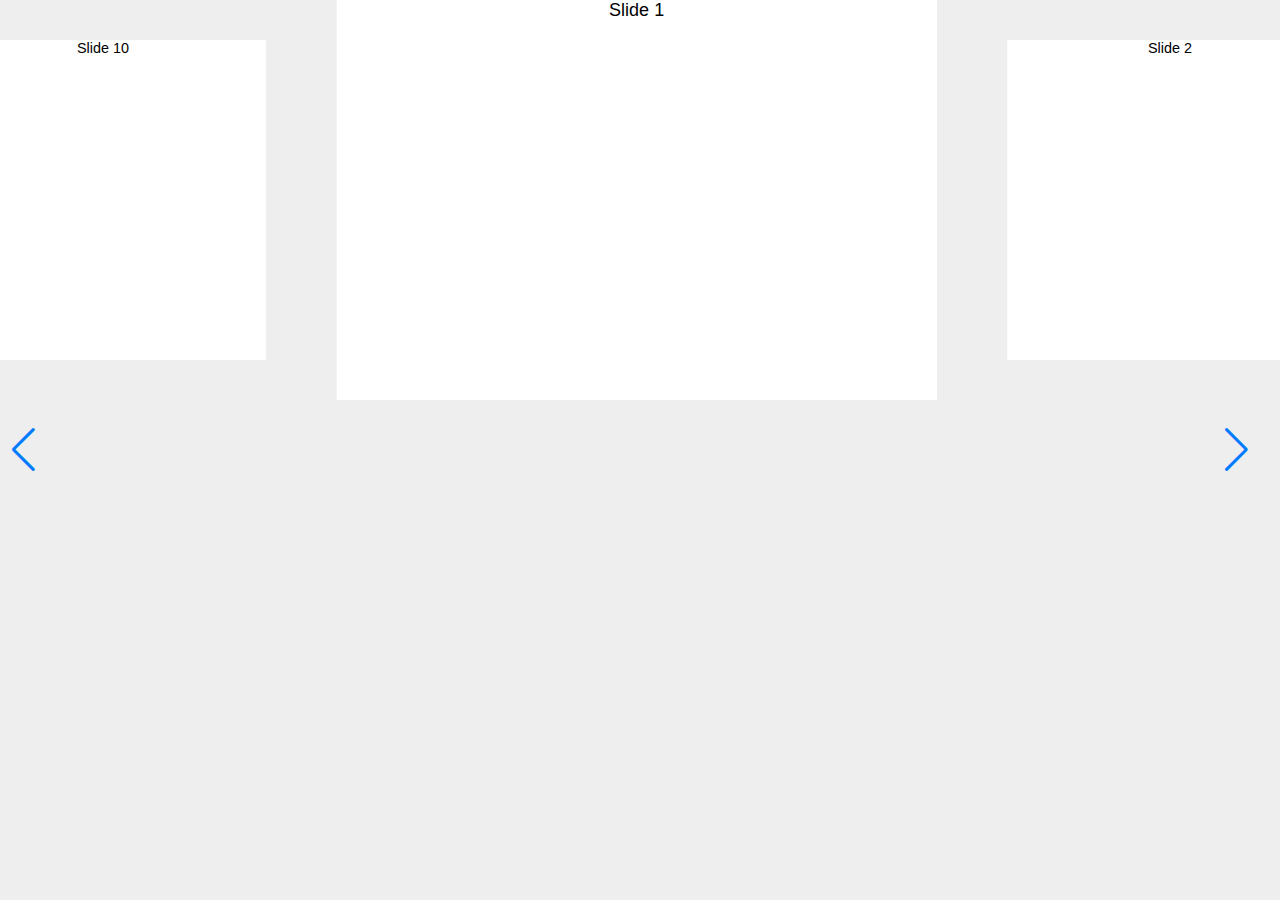
<file: code/index.html>
<!DOCTYPE html>
<html lang="en">
<head>
    <meta charset="UTF-8">
    <meta http-equiv="X-UA-Compatible" content="IE=edge">
    <meta name="viewport" content="width=device-width, initial-scale=1.0">
    <title>Document</title>
    <!-- swiper CSS文件 -->
    <link rel="stylesheet" href="./swiper/swiper-bundle.min.css">
    <style>
        html,
        body {
            position: relative;
            height: 100%;
        }
    
        body {
            background: #eee;
            font-family: Helvetica Neue, Helvetica, Arial, sans-serif;
            font-size: 14px;
            color: #000;
            margin: 0;
            padding: 0;
        }
    
        .swiper-container {
            width: 100%;
            height: 100%;
        }
    
        .swiper-slide {
            text-align: center;
            font-size: 18px;
            background: #fff;
            transition: 300ms;
            transform: scale(0.8);

        }
    
        .swiper-slide-active,
        .swiper-slide-duplicate-active {
            transform: scale(1);
        }
        .swiper-slide-prev{
            margin-left: -100px !important;
        }
        .swiper-slide-active {
            width: 600px !important; 
        }
        .swiper{
            width: 100%;
            height: 100vh;
        }
        .swiper-container{
            width: 100%;
            height: 400px;
        }
        .swiper-pagination{
            position: absolute;
            margin-top: -40px;
        }
        .swiper-button-next{
            /* width: 571px !important; */
                margin-right: 20px;
        }
    </style>
</head>
<body>
    <div class="swiper">
    <div class="swiper-container">
        <div class="swiper-wrapper">
            <div class="swiper-slide">Slide 1</div>
            <div class="swiper-slide">Slide 2</div>
            <div class="swiper-slide">Slide 3</div>
            <div class="swiper-slide">Slide 4</div>
            <div class="swiper-slide">Slide 5</div>
            <div class="swiper-slide">Slide 6</div>
            <div class="swiper-slide">Slide 7</div>
            <div class="swiper-slide">Slide 8</div>
            <div class="swiper-slide">Slide 9</div>
            <div class="swiper-slide">Slide 10</div>
        </div>
        <!-- Add Pagination -->
        <div class="swiper-button-next"></div>
        <div class="swiper-button-prev"></div>
        <div class="swiper-pagination"></div>
    </div>
</div>
</body>
</html>
<script src="./swiper/swiper-bundle.min.js"></script>
<script>
    var swiper = new Swiper('.swiper-container', {
        slidesPerView: 3,
        spaceBetween: 30,
        centeredSlides: true,
        loop: true,
         navigation: {
            nextEl: ".swiper-button-next",
            prevEl: ".swiper-button-prev",
        },
    });
</script>
</file>
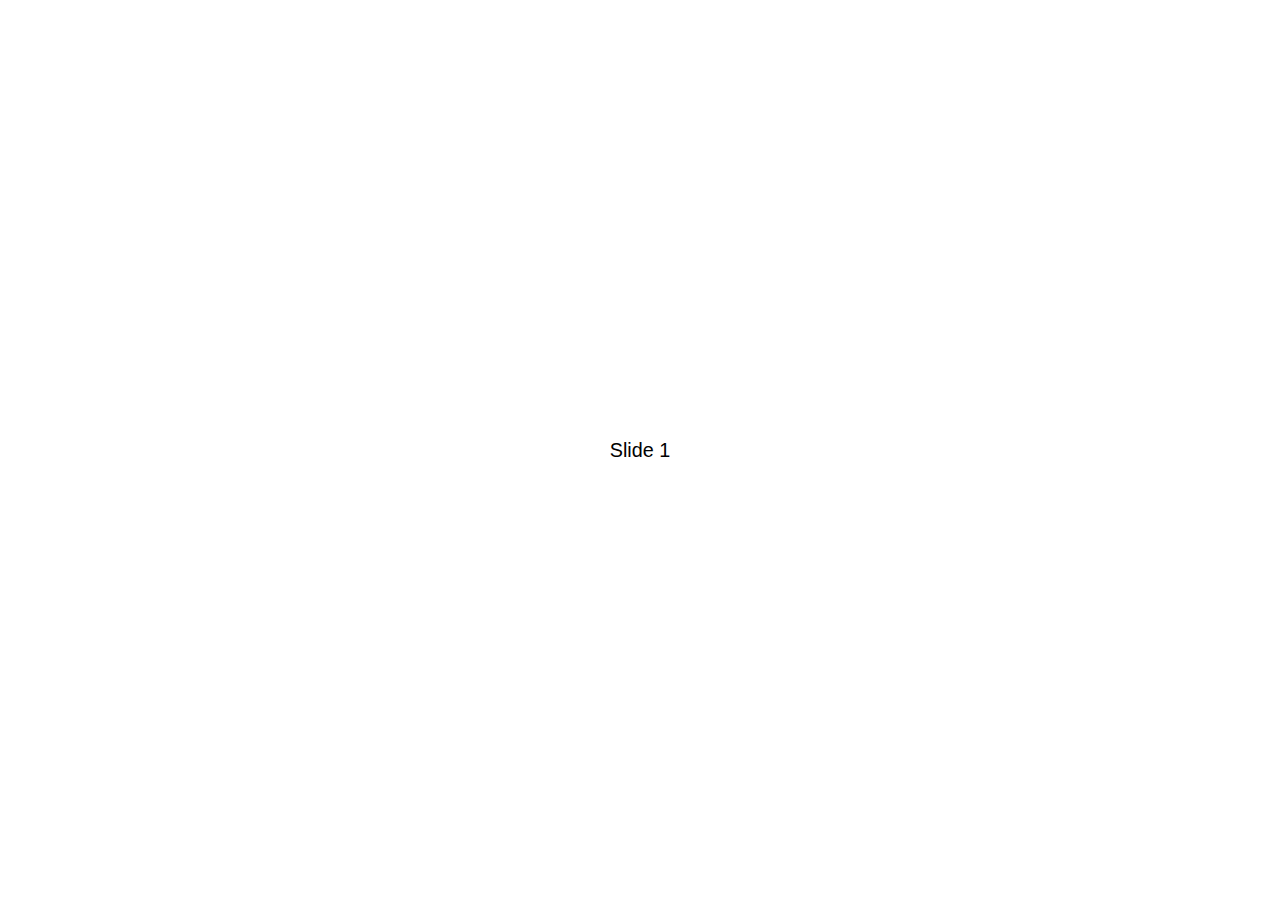
<file: swiper/demo/010-default.html>
<!DOCTYPE html>
<html lang="en">

<head>
  <meta charset="utf-8" />
  <title>Swiper demo</title>
  <meta name="viewport" content="width=device-width, initial-scale=1, minimum-scale=1, maximum-scale=1" />
  <!-- Link Swiper's CSS -->
  <link rel="stylesheet" href="../swiper-bundle.min.css" />

  <!-- Demo styles -->
  <style>
    html,
    body {
      position: relative;
      height: 100%;
    }

    body {
      background: #eee;
      font-family: Helvetica Neue, Helvetica, Arial, sans-serif;
      font-size: 14px;
      color: #000;
      margin: 0;
      padding: 0;
    }

    .swiper {
      width: 100%;
      height: 100%;
    }

    .swiper-slide {
      text-align: center;
      font-size: 18px;
      background: #fff;
      display: flex;
      justify-content: center;
      align-items: center;
    }

    .swiper-slide img {
      display: block;
      width: 100%;
      height: 100%;
      object-fit: cover;
    }
  </style>
</head>

<body>
  <!-- Swiper -->
  <div class="swiper mySwiper">
    <div class="swiper-wrapper">
      <div class="swiper-slide">Slide 1</div>
      <div class="swiper-slide">Slide 2</div>
      <div class="swiper-slide">Slide 3</div>
      <div class="swiper-slide">Slide 4</div>
      <div class="swiper-slide">Slide 5</div>
      <div class="swiper-slide">Slide 6</div>
      <div class="swiper-slide">Slide 7</div>
      <div class="swiper-slide">Slide 8</div>
      <div class="swiper-slide">Slide 9</div>
    </div>
  </div>

  <!-- Swiper JS -->
  <script src="../swiper-bundle.min.js"></script>

  <!-- Initialize Swiper -->
  <script>
    var swiper = new Swiper(".mySwiper", {});
  </script>
</body>

</html>
</file>
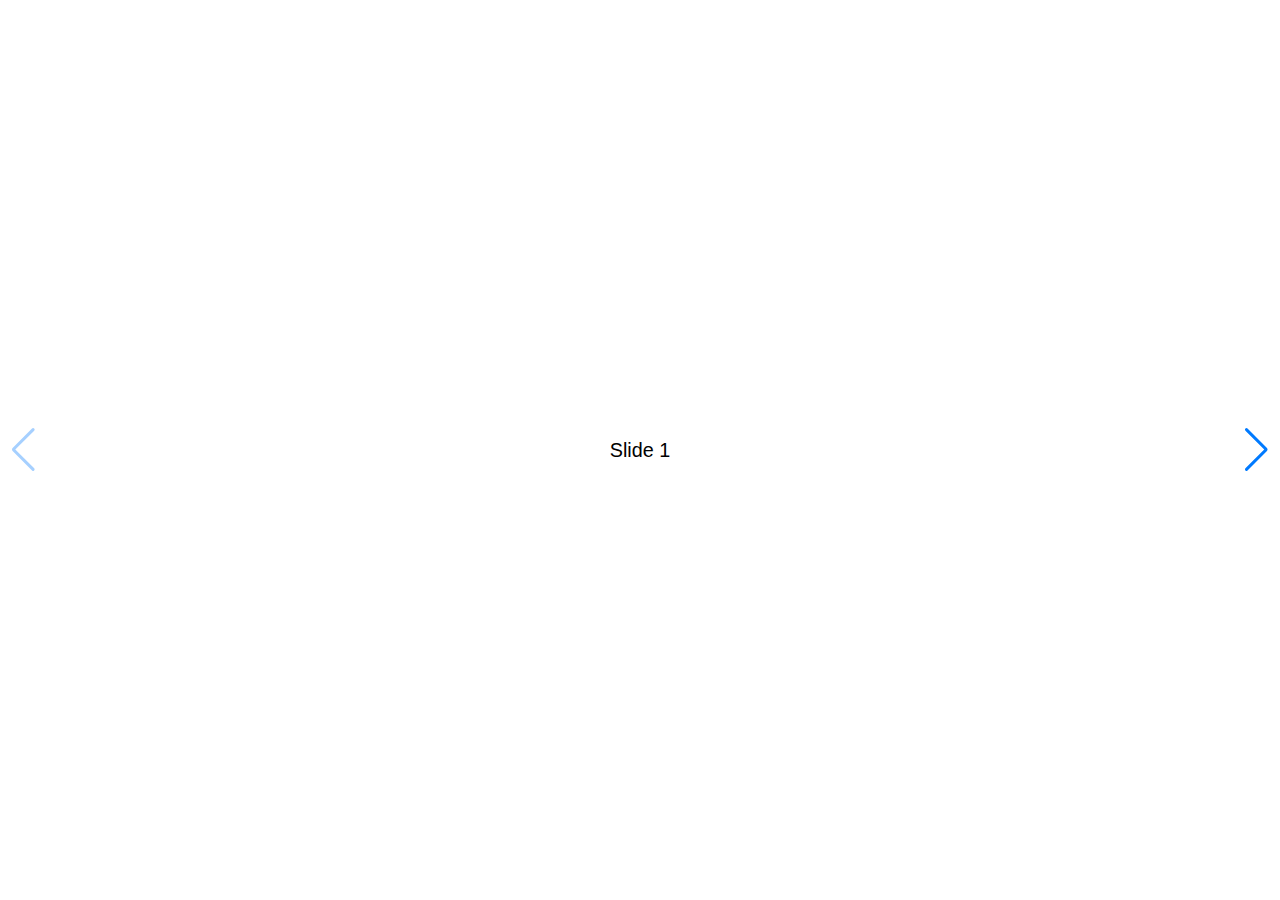
<file: swiper/demo/020-navigation.html>
<!DOCTYPE html>
<html lang="en">

<head>
  <meta charset="utf-8" />
  <title>Swiper demo</title>
  <meta name="viewport" content="width=device-width, initial-scale=1, minimum-scale=1, maximum-scale=1" />
  <!-- Link Swiper's CSS -->
  <link rel="stylesheet" href="../swiper-bundle.min.css" />

  <!-- Demo styles -->
  <style>
    html,
    body {
      position: relative;
      height: 100%;
    }

    body {
      background: #eee;
      font-family: Helvetica Neue, Helvetica, Arial, sans-serif;
      font-size: 14px;
      color: #000;
      margin: 0;
      padding: 0;
    }

    .swiper {
      width: 100%;
      height: 100%;
    }

    .swiper-slide {
      text-align: center;
      font-size: 18px;
      background: #fff;
      display: flex;
      justify-content: center;
      align-items: center;
    }

    .swiper-slide img {
      display: block;
      width: 100%;
      height: 100%;
      object-fit: cover;
    }
  </style>
</head>

<body>
  <!-- Swiper -->
  <div class="swiper mySwiper">
    <div class="swiper-wrapper">
      <div class="swiper-slide">Slide 1</div>
      <div class="swiper-slide">Slide 2</div>
      <div class="swiper-slide">Slide 3</div>
      <div class="swiper-slide">Slide 4</div>
      <div class="swiper-slide">Slide 5</div>
      <div class="swiper-slide">Slide 6</div>
      <div class="swiper-slide">Slide 7</div>
      <div class="swiper-slide">Slide 8</div>
      <div class="swiper-slide">Slide 9</div>
    </div>
    <div class="swiper-button-next"></div>
    <div class="swiper-button-prev"></div>
  </div>

  <!-- Swiper JS -->
  <script src="../swiper-bundle.min.js"></script>

  <!-- Initialize Swiper -->
  <script>
    var swiper = new Swiper(".mySwiper", {
      navigation: {
        nextEl: ".swiper-button-next",
        prevEl: ".swiper-button-prev",
      },
    });
  </script>
</body>

</html>
</file>
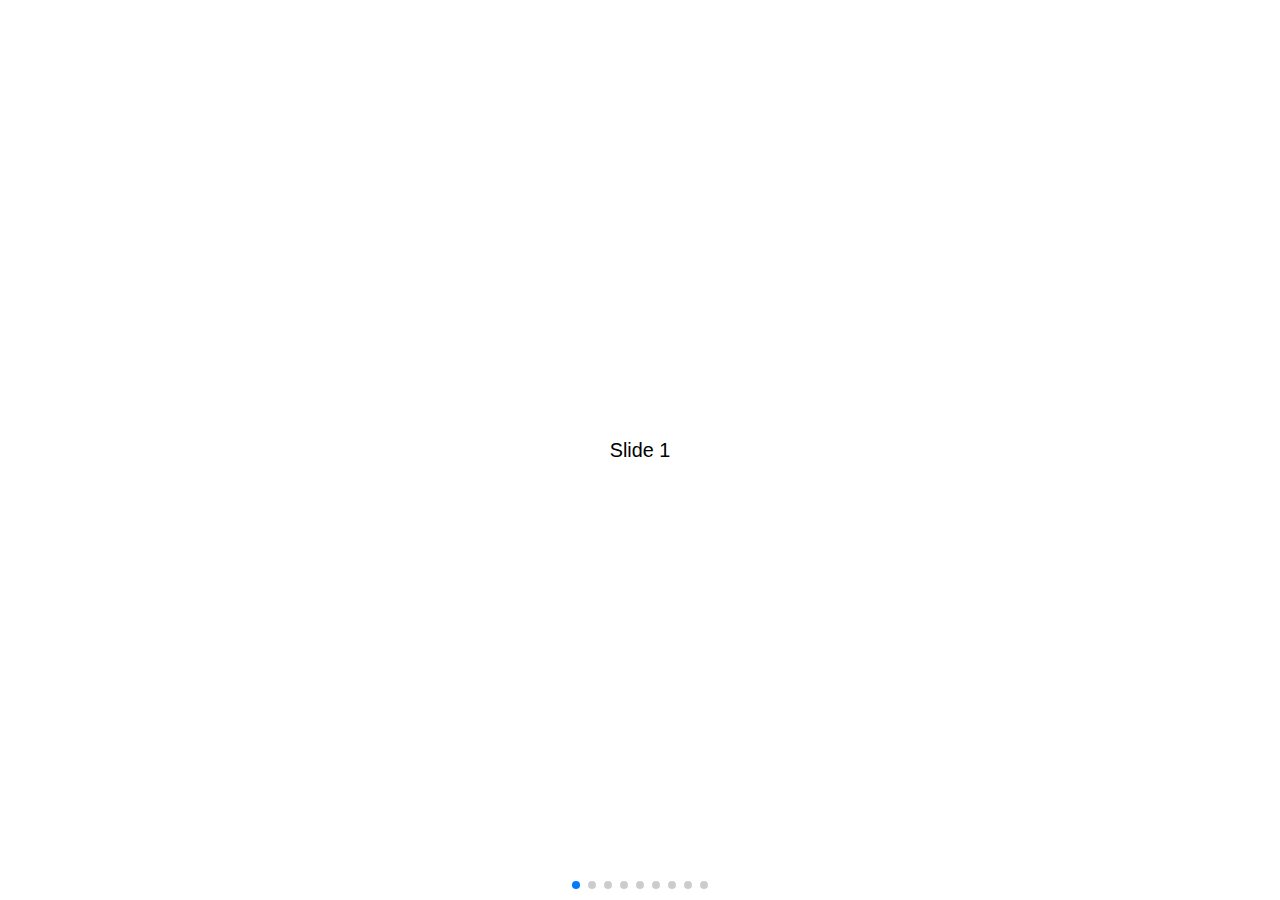
<file: swiper/demo/030-pagination.html>
<!DOCTYPE html>
<html lang="en">

<head>
  <meta charset="utf-8" />
  <title>Swiper demo</title>
  <meta name="viewport" content="width=device-width, initial-scale=1, minimum-scale=1, maximum-scale=1" />
  <!-- Link Swiper's CSS -->
  <link rel="stylesheet" href="../swiper-bundle.min.css" />

  <!-- Demo styles -->
  <style>
    html,
    body {
      position: relative;
      height: 100%;
    }

    body {
      background: #eee;
      font-family: Helvetica Neue, Helvetica, Arial, sans-serif;
      font-size: 14px;
      color: #000;
      margin: 0;
      padding: 0;
    }

    .swiper {
      width: 100%;
      height: 100%;
    }

    .swiper-slide {
      text-align: center;
      font-size: 18px;
      background: #fff;
      display: flex;
      justify-content: center;
      align-items: center;
    }

    .swiper-slide img {
      display: block;
      width: 100%;
      height: 100%;
      object-fit: cover;
    }
  </style>
</head>

<body>
  <!-- Swiper -->
  <div class="swiper mySwiper">
    <div class="swiper-wrapper">
      <div class="swiper-slide">Slide 1</div>
      <div class="swiper-slide">Slide 2</div>
      <div class="swiper-slide">Slide 3</div>
      <div class="swiper-slide">Slide 4</div>
      <div class="swiper-slide">Slide 5</div>
      <div class="swiper-slide">Slide 6</div>
      <div class="swiper-slide">Slide 7</div>
      <div class="swiper-slide">Slide 8</div>
      <div class="swiper-slide">Slide 9</div>
    </div>
    <div class="swiper-pagination"></div>
  </div>

  <!-- Swiper JS -->
  <script src="../swiper-bundle.min.js"></script>

  <!-- Initialize Swiper -->
  <script>
    var swiper = new Swiper(".mySwiper", {
      pagination: {
        el: ".swiper-pagination",
      },
    });
  </script>
</body>

</html>
</file>
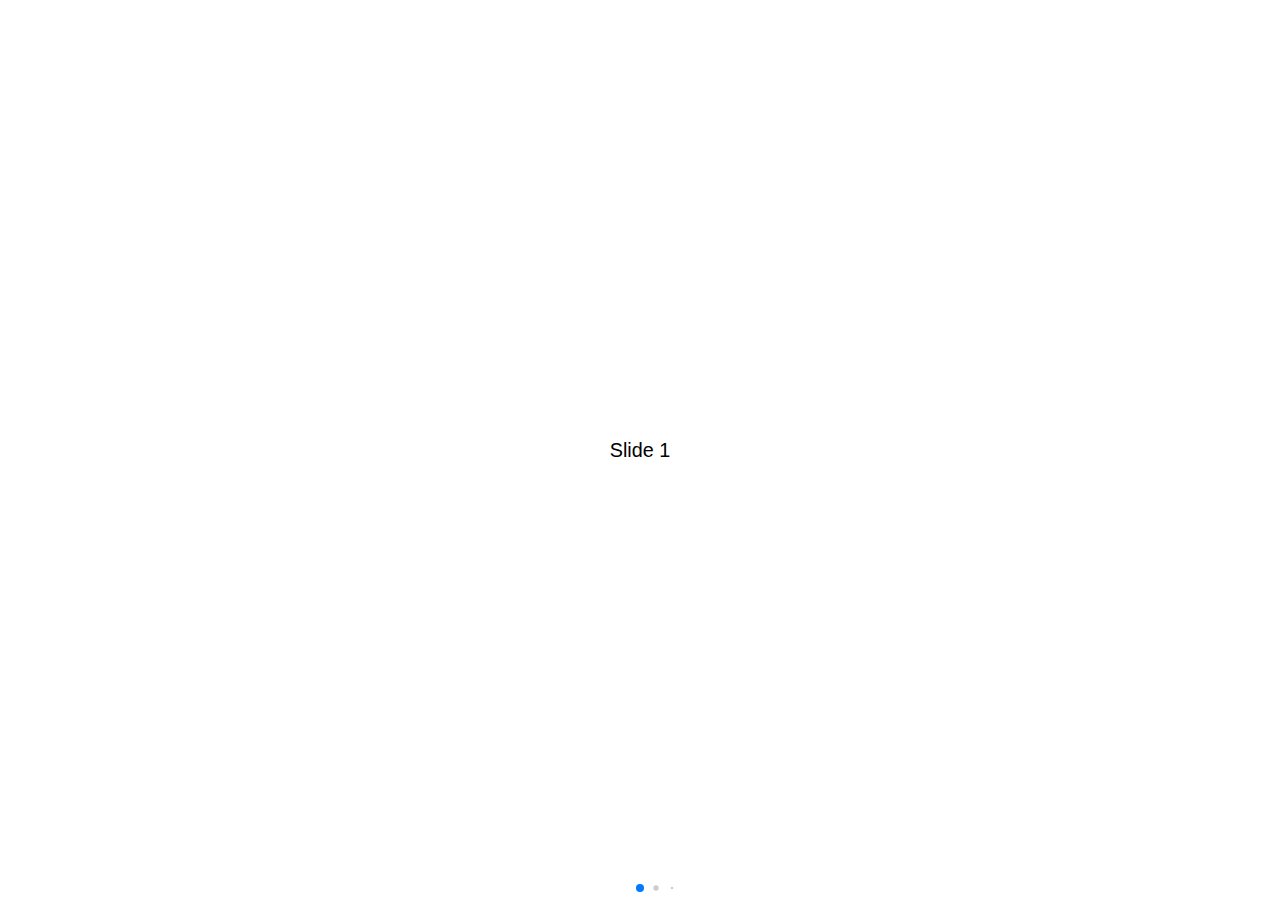
<file: swiper/demo/040-pagination-dynamic.html>
<!DOCTYPE html>
<html lang="en">

<head>
  <meta charset="utf-8" />
  <title>Swiper demo</title>
  <meta name="viewport" content="width=device-width, initial-scale=1, minimum-scale=1, maximum-scale=1" />
  <!-- Link Swiper's CSS -->
  <link rel="stylesheet" href="../swiper-bundle.min.css" />

  <!-- Demo styles -->
  <style>
    html,
    body {
      position: relative;
      height: 100%;
    }

    body {
      background: #eee;
      font-family: Helvetica Neue, Helvetica, Arial, sans-serif;
      font-size: 14px;
      color: #000;
      margin: 0;
      padding: 0;
    }

    .swiper {
      width: 100%;
      height: 100%;
    }

    .swiper-slide {
      text-align: center;
      font-size: 18px;
      background: #fff;
      display: flex;
      justify-content: center;
      align-items: center;
    }

    .swiper-slide img {
      display: block;
      width: 100%;
      height: 100%;
      object-fit: cover;
    }
  </style>
</head>

<body>
  <!-- Swiper -->
  <div class="swiper mySwiper">
    <div class="swiper-wrapper">
      <div class="swiper-slide">Slide 1</div>
      <div class="swiper-slide">Slide 2</div>
      <div class="swiper-slide">Slide 3</div>
      <div class="swiper-slide">Slide 4</div>
      <div class="swiper-slide">Slide 5</div>
      <div class="swiper-slide">Slide 6</div>
      <div class="swiper-slide">Slide 7</div>
      <div class="swiper-slide">Slide 8</div>
      <div class="swiper-slide">Slide 9</div>
    </div>
    <div class="swiper-pagination"></div>
  </div>

  <!-- Swiper JS -->
  <script src="../swiper-bundle.min.js"></script>

  <!-- Initialize Swiper -->
  <script>
    var swiper = new Swiper(".mySwiper", {
      pagination: {
        el: ".swiper-pagination",
        dynamicBullets: true,
      },
    });
  </script>
</body>

</html>
</file>
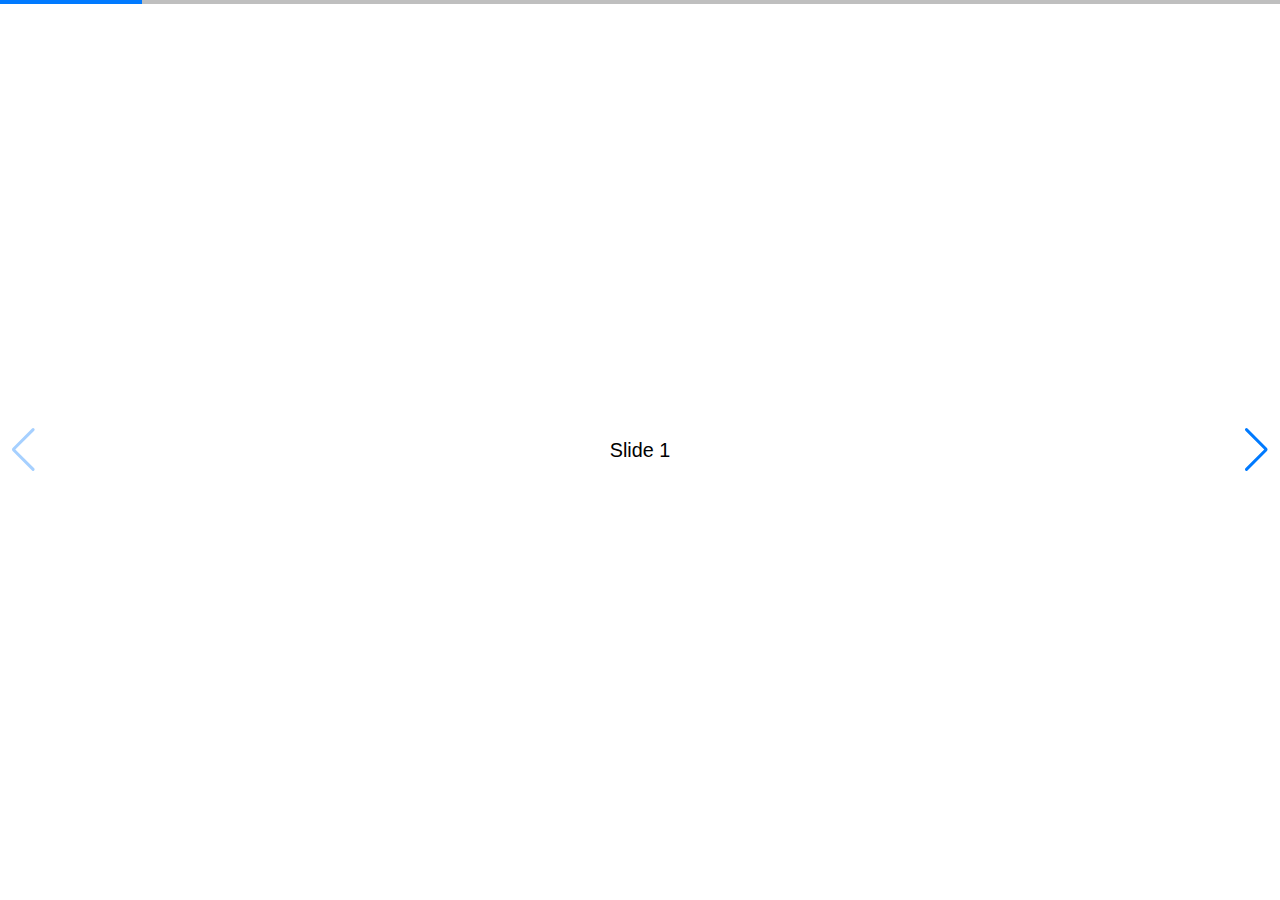
<file: swiper/demo/050-pagination-progress.html>
<!DOCTYPE html>
<html lang="en">

<head>
  <meta charset="utf-8" />
  <title>Swiper demo</title>
  <meta name="viewport" content="width=device-width, initial-scale=1, minimum-scale=1, maximum-scale=1" />
  <!-- Link Swiper's CSS -->
  <link rel="stylesheet" href="../swiper-bundle.min.css" />

  <!-- Demo styles -->
  <style>
    html,
    body {
      position: relative;
      height: 100%;
    }

    body {
      background: #eee;
      font-family: Helvetica Neue, Helvetica, Arial, sans-serif;
      font-size: 14px;
      color: #000;
      margin: 0;
      padding: 0;
    }

    .swiper {
      width: 100%;
      height: 100%;
    }

    .swiper-slide {
      text-align: center;
      font-size: 18px;
      background: #fff;
      display: flex;
      justify-content: center;
      align-items: center;
    }

    .swiper-slide img {
      display: block;
      width: 100%;
      height: 100%;
      object-fit: cover;
    }
  </style>
</head>

<body>
  <!-- Swiper -->
  <div class="swiper mySwiper">
    <div class="swiper-wrapper">
      <div class="swiper-slide">Slide 1</div>
      <div class="swiper-slide">Slide 2</div>
      <div class="swiper-slide">Slide 3</div>
      <div class="swiper-slide">Slide 4</div>
      <div class="swiper-slide">Slide 5</div>
      <div class="swiper-slide">Slide 6</div>
      <div class="swiper-slide">Slide 7</div>
      <div class="swiper-slide">Slide 8</div>
      <div class="swiper-slide">Slide 9</div>
    </div>
    <div class="swiper-button-next"></div>
    <div class="swiper-button-prev"></div>
    <div class="swiper-pagination"></div>
  </div>

  <!-- Swiper JS -->
  <script src="../swiper-bundle.min.js"></script>

  <!-- Initialize Swiper -->
  <script>
    var swiper = new Swiper(".mySwiper", {
      pagination: {
        el: ".swiper-pagination",
        type: "progressbar",
      },
      navigation: {
        nextEl: ".swiper-button-next",
        prevEl: ".swiper-button-prev",
      },
    });
  </script>
</body>

</html>
</file>
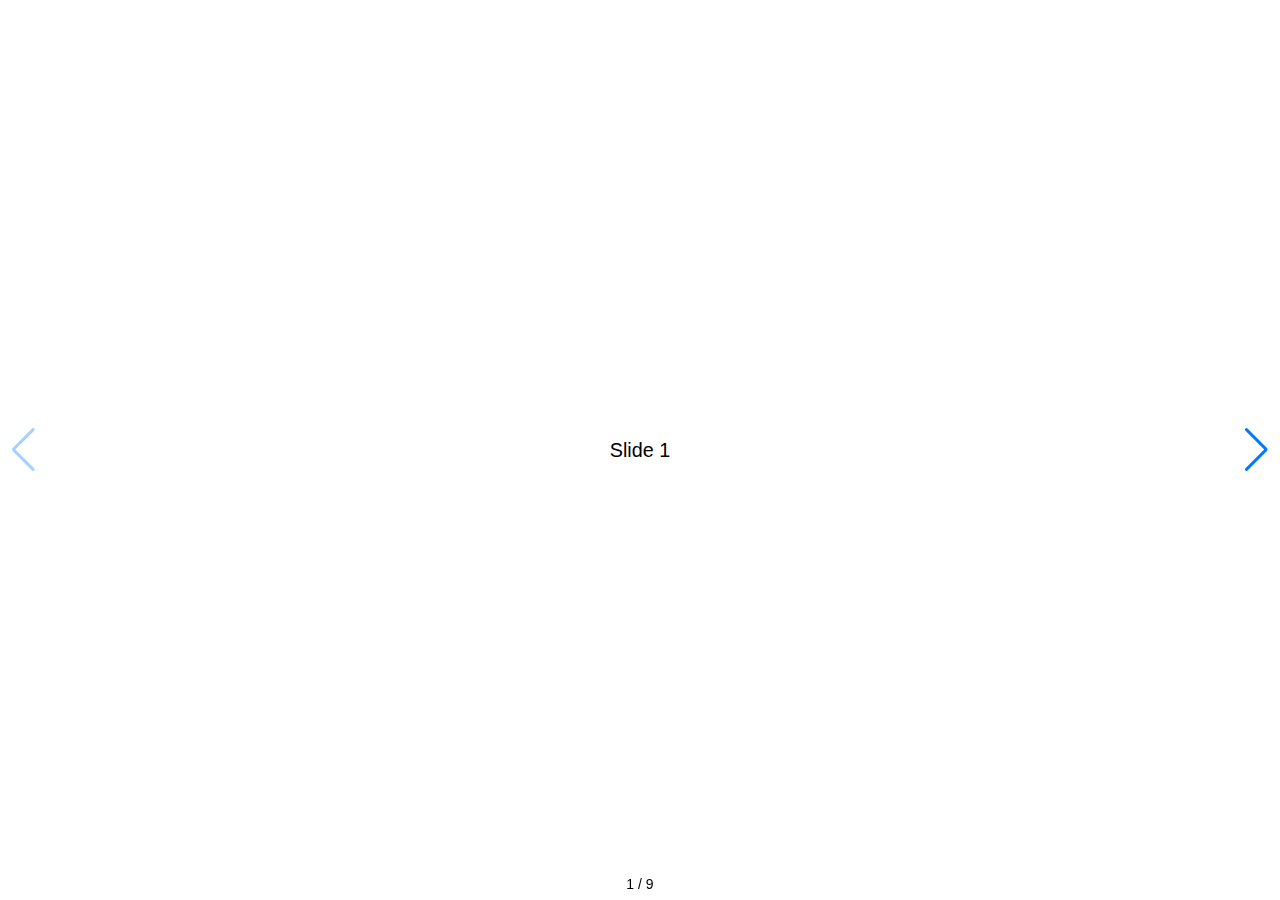
<file: swiper/demo/060-pagination-fraction.html>
<!DOCTYPE html>
<html lang="en">

<head>
  <meta charset="utf-8" />
  <title>Swiper demo</title>
  <meta name="viewport" content="width=device-width, initial-scale=1, minimum-scale=1, maximum-scale=1" />
  <!-- Link Swiper's CSS -->
  <link rel="stylesheet" href="../swiper-bundle.min.css" />

  <!-- Demo styles -->
  <style>
    html,
    body {
      position: relative;
      height: 100%;
    }

    body {
      background: #eee;
      font-family: Helvetica Neue, Helvetica, Arial, sans-serif;
      font-size: 14px;
      color: #000;
      margin: 0;
      padding: 0;
    }

    .swiper {
      width: 100%;
      height: 100%;
    }

    .swiper-slide {
      text-align: center;
      font-size: 18px;
      background: #fff;
      display: flex;
      justify-content: center;
      align-items: center;
    }

    .swiper-slide img {
      display: block;
      width: 100%;
      height: 100%;
      object-fit: cover;
    }
  </style>
</head>

<body>
  <!-- Swiper -->
  <div class="swiper mySwiper">
    <div class="swiper-wrapper">
      <div class="swiper-slide">Slide 1</div>
      <div class="swiper-slide">Slide 2</div>
      <div class="swiper-slide">Slide 3</div>
      <div class="swiper-slide">Slide 4</div>
      <div class="swiper-slide">Slide 5</div>
      <div class="swiper-slide">Slide 6</div>
      <div class="swiper-slide">Slide 7</div>
      <div class="swiper-slide">Slide 8</div>
      <div class="swiper-slide">Slide 9</div>
    </div>
    <div class="swiper-button-next"></div>
    <div class="swiper-button-prev"></div>
    <div class="swiper-pagination"></div>
  </div>

  <!-- Swiper JS -->
  <script src="../swiper-bundle.min.js"></script>

  <!-- Initialize Swiper -->
  <script>
    var swiper = new Swiper(".mySwiper", {
      pagination: {
        el: ".swiper-pagination",
        type: "fraction",
      },
      navigation: {
        nextEl: ".swiper-button-next",
        prevEl: ".swiper-button-prev",
      },
    });
  </script>
</body>

</html>
</file>
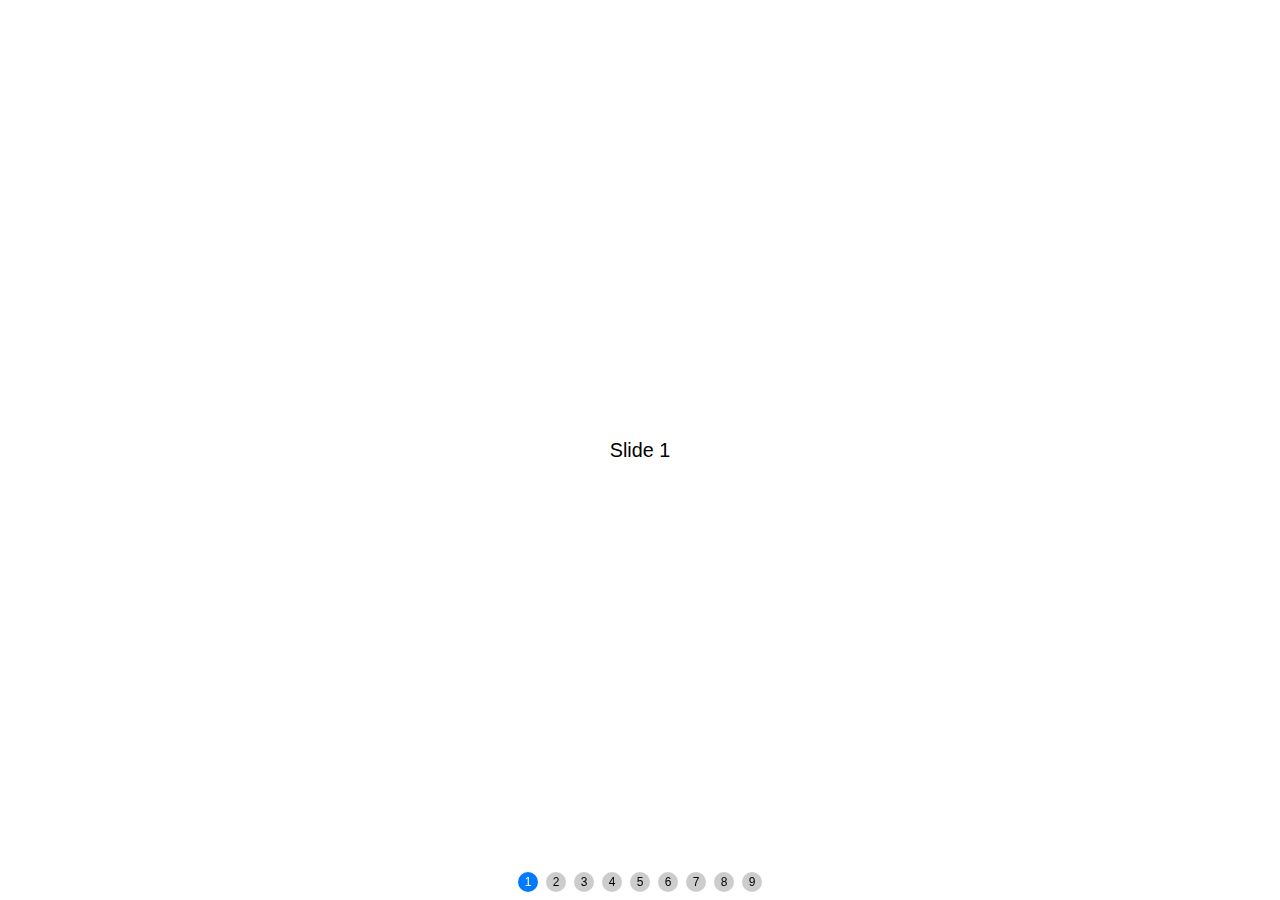
<file: swiper/demo/070-pagination-custom.html>
<!DOCTYPE html>
<html lang="en">

<head>
  <meta charset="utf-8" />
  <title>Swiper demo</title>
  <meta name="viewport" content="width=device-width, initial-scale=1, minimum-scale=1, maximum-scale=1" />
  <!-- Link Swiper's CSS -->
  <link rel="stylesheet" href="../swiper-bundle.min.css" />

  <!-- Demo styles -->
  <style>
    html,
    body {
      position: relative;
      height: 100%;
    }

    body {
      background: #eee;
      font-family: Helvetica Neue, Helvetica, Arial, sans-serif;
      font-size: 14px;
      color: #000;
      margin: 0;
      padding: 0;
    }

    .swiper {
      width: 100%;
      height: 100%;
    }

    .swiper-slide {
      text-align: center;
      font-size: 18px;
      background: #fff;
      display: flex;
      justify-content: center;
      align-items: center;
    }

    .swiper-slide img {
      display: block;
      width: 100%;
      height: 100%;
      object-fit: cover;
    }

    .swiper-pagination-bullet {
      width: 20px;
      height: 20px;
      text-align: center;
      line-height: 20px;
      font-size: 12px;
      color: #000;
      opacity: 1;
      background: rgba(0, 0, 0, 0.2);
    }

    .swiper-pagination-bullet-active {
      color: #fff;
      background: #007aff;
    }
  </style>
</head>

<body>
  <!-- Swiper -->
  <div class="swiper mySwiper">
    <div class="swiper-wrapper">
      <div class="swiper-slide">Slide 1</div>
      <div class="swiper-slide">Slide 2</div>
      <div class="swiper-slide">Slide 3</div>
      <div class="swiper-slide">Slide 4</div>
      <div class="swiper-slide">Slide 5</div>
      <div class="swiper-slide">Slide 6</div>
      <div class="swiper-slide">Slide 7</div>
      <div class="swiper-slide">Slide 8</div>
      <div class="swiper-slide">Slide 9</div>
    </div>
    <div class="swiper-pagination"></div>
  </div>

  <!-- Swiper JS -->
  <script src="../swiper-bundle.min.js"></script>

  <!-- Initialize Swiper -->
  <script>
    var swiper = new Swiper(".mySwiper", {
      pagination: {
        el: ".swiper-pagination",
        clickable: true,
        renderBullet: function (index, className) {
          return '<span class="' + className + '">' + (index + 1) + "</span>";
        },
      },
    });
  </script>
</body>

</html>
</file>
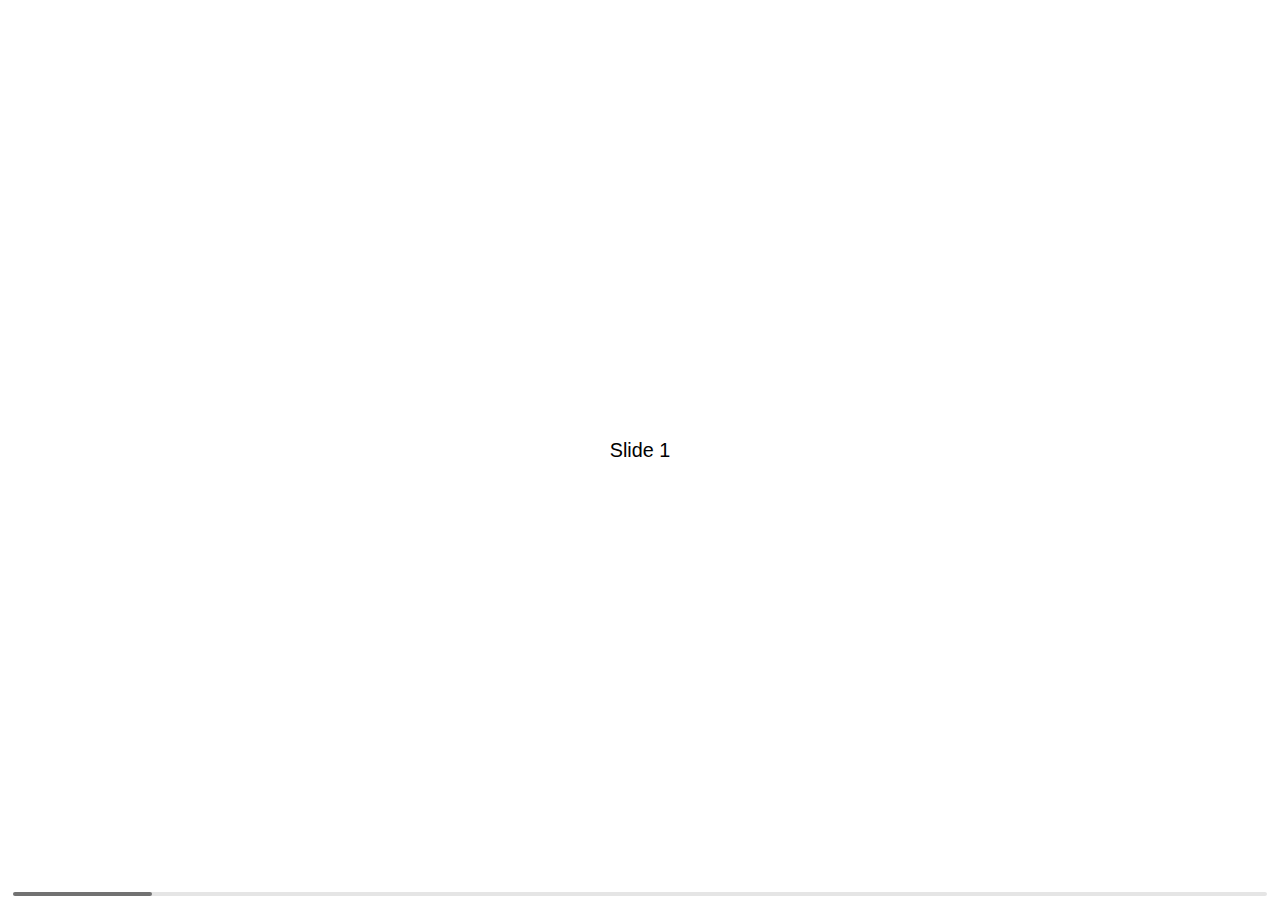
<file: swiper/demo/080-scrollbar.html>
<!DOCTYPE html>
<html lang="en">

<head>
  <meta charset="utf-8" />
  <title>Swiper demo</title>
  <meta name="viewport" content="width=device-width, initial-scale=1, minimum-scale=1, maximum-scale=1" />
  <!-- Link Swiper's CSS -->
  <link rel="stylesheet" href="../swiper-bundle.min.css" />

  <!-- Demo styles -->
  <style>
    html,
    body {
      position: relative;
      height: 100%;
    }

    body {
      background: #eee;
      font-family: Helvetica Neue, Helvetica, Arial, sans-serif;
      font-size: 14px;
      color: #000;
      margin: 0;
      padding: 0;
    }

    .swiper {
      width: 100%;
      height: 100%;
    }

    .swiper-slide {
      text-align: center;
      font-size: 18px;
      background: #fff;
      display: flex;
      justify-content: center;
      align-items: center;
    }

    .swiper-slide img {
      display: block;
      width: 100%;
      height: 100%;
      object-fit: cover;
    }
  </style>
</head>

<body>
  <!-- Swiper -->
  <div class="swiper mySwiper">
    <div class="swiper-wrapper">
      <div class="swiper-slide">Slide 1</div>
      <div class="swiper-slide">Slide 2</div>
      <div class="swiper-slide">Slide 3</div>
      <div class="swiper-slide">Slide 4</div>
      <div class="swiper-slide">Slide 5</div>
      <div class="swiper-slide">Slide 6</div>
      <div class="swiper-slide">Slide 7</div>
      <div class="swiper-slide">Slide 8</div>
      <div class="swiper-slide">Slide 9</div>
    </div>
    <div class="swiper-scrollbar"></div>
  </div>

  <!-- Swiper JS -->
  <script src="../swiper-bundle.min.js"></script>

  <!-- Initialize Swiper -->
  <script>
    var swiper = new Swiper(".mySwiper", {
      scrollbar: {
        el: ".swiper-scrollbar",
        hide: true,
      },
    });
  </script>
</body>

</html>
</file>
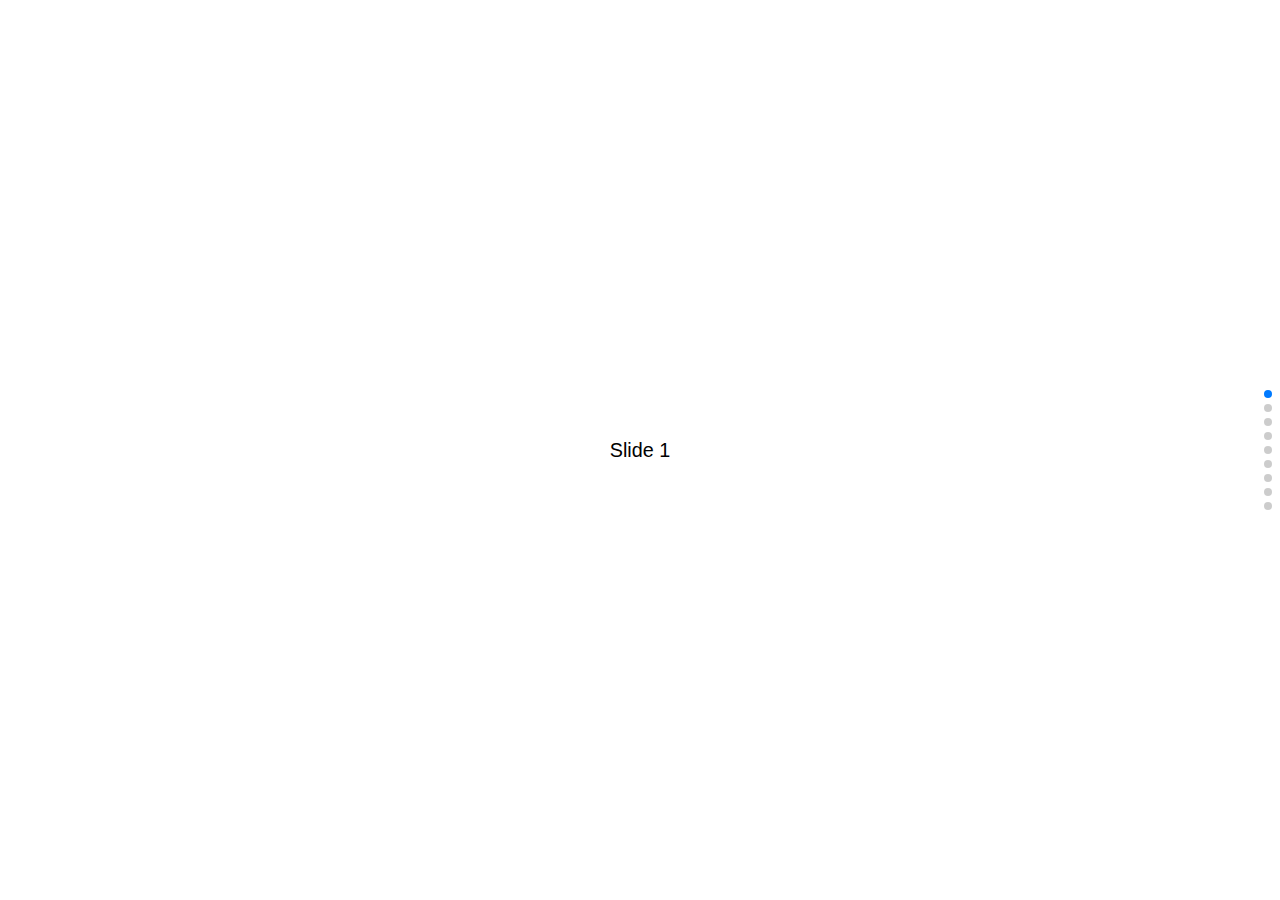
<file: swiper/demo/090-vertical.html>
<!DOCTYPE html>
<html lang="en">

<head>
  <meta charset="utf-8" />
  <title>Swiper demo</title>
  <meta name="viewport" content="width=device-width, initial-scale=1, minimum-scale=1, maximum-scale=1" />
  <!-- Link Swiper's CSS -->
  <link rel="stylesheet" href="../swiper-bundle.min.css" />

  <!-- Demo styles -->
  <style>
    html,
    body {
      position: relative;
      height: 100%;
    }

    body {
      background: #eee;
      font-family: Helvetica Neue, Helvetica, Arial, sans-serif;
      font-size: 14px;
      color: #000;
      margin: 0;
      padding: 0;
    }

    .swiper {
      width: 100%;
      height: 100%;
    }

    .swiper-slide {
      text-align: center;
      font-size: 18px;
      background: #fff;
      display: flex;
      justify-content: center;
      align-items: center;
    }

    .swiper-slide img {
      display: block;
      width: 100%;
      height: 100%;
      object-fit: cover;
    }
  </style>
</head>

<body>
  <!-- Swiper -->
  <div class="swiper mySwiper">
    <div class="swiper-wrapper">
      <div class="swiper-slide">Slide 1</div>
      <div class="swiper-slide">Slide 2</div>
      <div class="swiper-slide">Slide 3</div>
      <div class="swiper-slide">Slide 4</div>
      <div class="swiper-slide">Slide 5</div>
      <div class="swiper-slide">Slide 6</div>
      <div class="swiper-slide">Slide 7</div>
      <div class="swiper-slide">Slide 8</div>
      <div class="swiper-slide">Slide 9</div>
    </div>
    <div class="swiper-pagination"></div>
  </div>

  <!-- Swiper JS -->
  <script src="../swiper-bundle.min.js"></script>

  <!-- Initialize Swiper -->
  <script>
    var swiper = new Swiper(".mySwiper", {
      direction: "vertical",
      pagination: {
        el: ".swiper-pagination",
        clickable: true,
      },
    });
  </script>
</body>

</html>
</file>
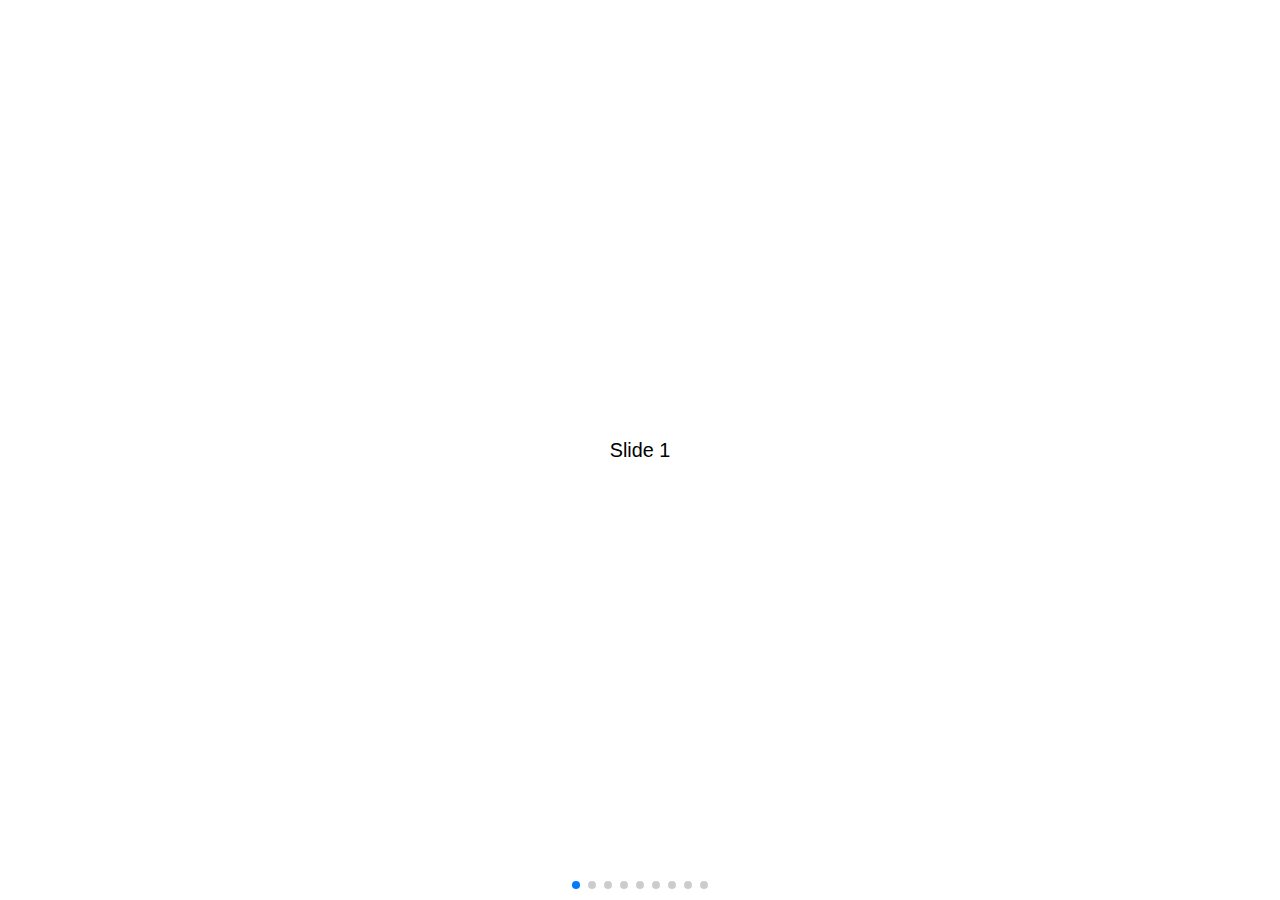
<file: swiper/demo/100-space-between.html>
<!DOCTYPE html>
<html lang="en">

<head>
  <meta charset="utf-8" />
  <title>Swiper demo</title>
  <meta name="viewport" content="width=device-width, initial-scale=1, minimum-scale=1, maximum-scale=1" />
  <!-- Link Swiper's CSS -->
  <link rel="stylesheet" href="../swiper-bundle.min.css" />

  <!-- Demo styles -->
  <style>
    html,
    body {
      position: relative;
      height: 100%;
    }

    body {
      background: #eee;
      font-family: Helvetica Neue, Helvetica, Arial, sans-serif;
      font-size: 14px;
      color: #000;
      margin: 0;
      padding: 0;
    }

    .swiper {
      width: 100%;
      height: 100%;
    }

    .swiper-slide {
      text-align: center;
      font-size: 18px;
      background: #fff;
      display: flex;
      justify-content: center;
      align-items: center;
    }

    .swiper-slide img {
      display: block;
      width: 100%;
      height: 100%;
      object-fit: cover;
    }
  </style>
</head>

<body>
  <!-- Swiper -->
  <div class="swiper mySwiper">
    <div class="swiper-wrapper">
      <div class="swiper-slide">Slide 1</div>
      <div class="swiper-slide">Slide 2</div>
      <div class="swiper-slide">Slide 3</div>
      <div class="swiper-slide">Slide 4</div>
      <div class="swiper-slide">Slide 5</div>
      <div class="swiper-slide">Slide 6</div>
      <div class="swiper-slide">Slide 7</div>
      <div class="swiper-slide">Slide 8</div>
      <div class="swiper-slide">Slide 9</div>
    </div>
    <div class="swiper-pagination"></div>
  </div>

  <!-- Swiper JS -->
  <script src="../swiper-bundle.min.js"></script>

  <!-- Initialize Swiper -->
  <script>
    var swiper = new Swiper(".mySwiper", {
      spaceBetween: 30,
      pagination: {
        el: ".swiper-pagination",
        clickable: true,
      },
    });
  </script>
</body>

</html>
</file>
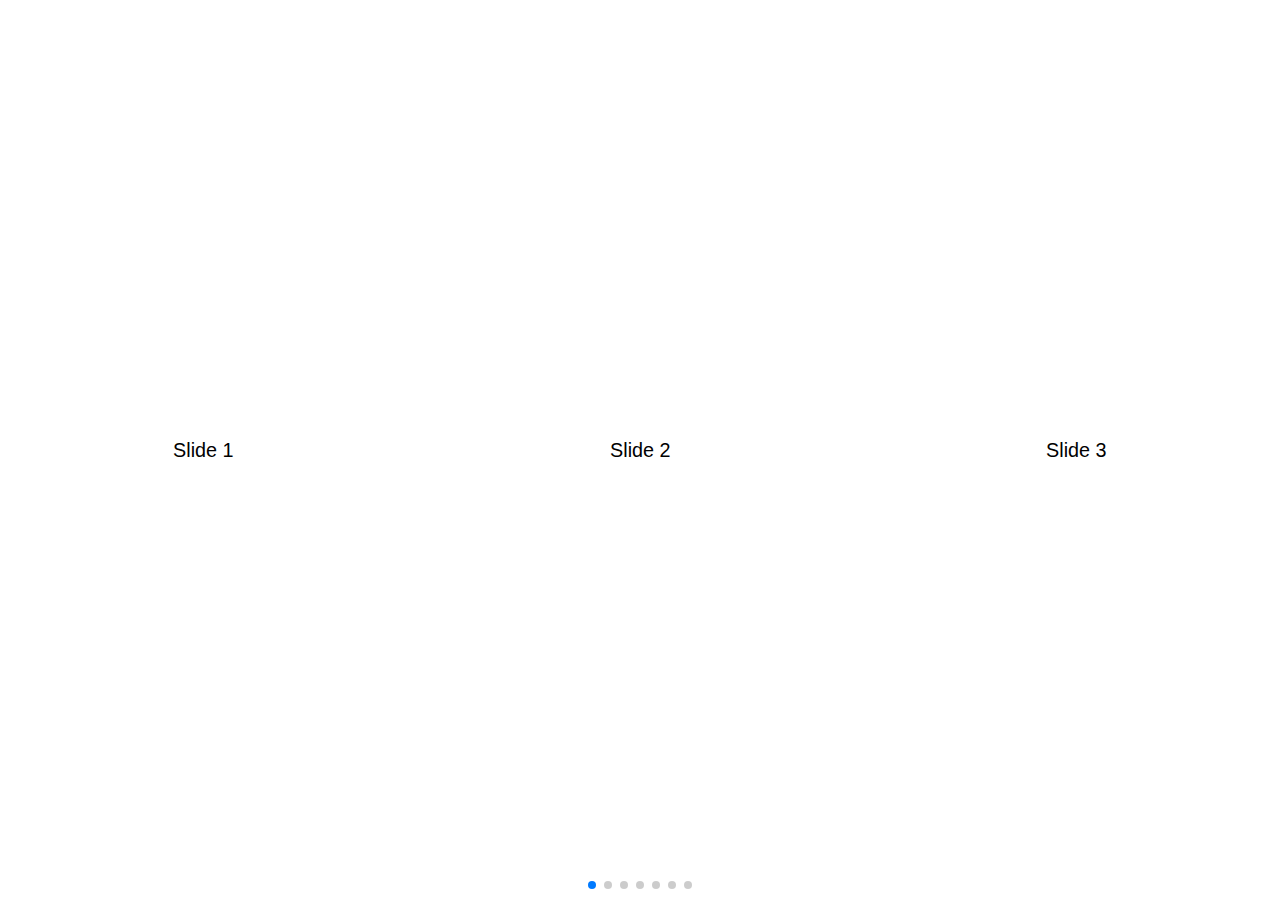
<file: swiper/demo/110-slides-per-view.html>
<!DOCTYPE html>
<html lang="en">

<head>
  <meta charset="utf-8" />
  <title>Swiper demo</title>
  <meta name="viewport" content="width=device-width, initial-scale=1, minimum-scale=1, maximum-scale=1" />
  <!-- Link Swiper's CSS -->
  <link rel="stylesheet" href="../swiper-bundle.min.css" />

  <!-- Demo styles -->
  <style>
    html,
    body {
      position: relative;
      height: 100%;
    }

    body {
      background: #eee;
      font-family: Helvetica Neue, Helvetica, Arial, sans-serif;
      font-size: 14px;
      color: #000;
      margin: 0;
      padding: 0;
    }

    .swiper {
      width: 100%;
      height: 100%;
    }

    .swiper-slide {
      text-align: center;
      font-size: 18px;
      background: #fff;
      display: flex;
      justify-content: center;
      align-items: center;
    }

    .swiper-slide img {
      display: block;
      width: 100%;
      height: 100%;
      object-fit: cover;
    }
  </style>
</head>

<body>
  <!-- Swiper -->
  <div class="swiper mySwiper">
    <div class="swiper-wrapper">
      <div class="swiper-slide">Slide 1</div>
      <div class="swiper-slide">Slide 2</div>
      <div class="swiper-slide">Slide 3</div>
      <div class="swiper-slide">Slide 4</div>
      <div class="swiper-slide">Slide 5</div>
      <div class="swiper-slide">Slide 6</div>
      <div class="swiper-slide">Slide 7</div>
      <div class="swiper-slide">Slide 8</div>
      <div class="swiper-slide">Slide 9</div>
    </div>
    <div class="swiper-pagination"></div>
  </div>

  <!-- Swiper JS -->
  <script src="../swiper-bundle.min.js"></script>

  <!-- Initialize Swiper -->
  <script>
    var swiper = new Swiper(".mySwiper", {
      slidesPerView: 3,
      spaceBetween: 30,
      pagination: {
        el: ".swiper-pagination",
        clickable: true,
      },
    });
  </script>
</body>

</html>
</file>
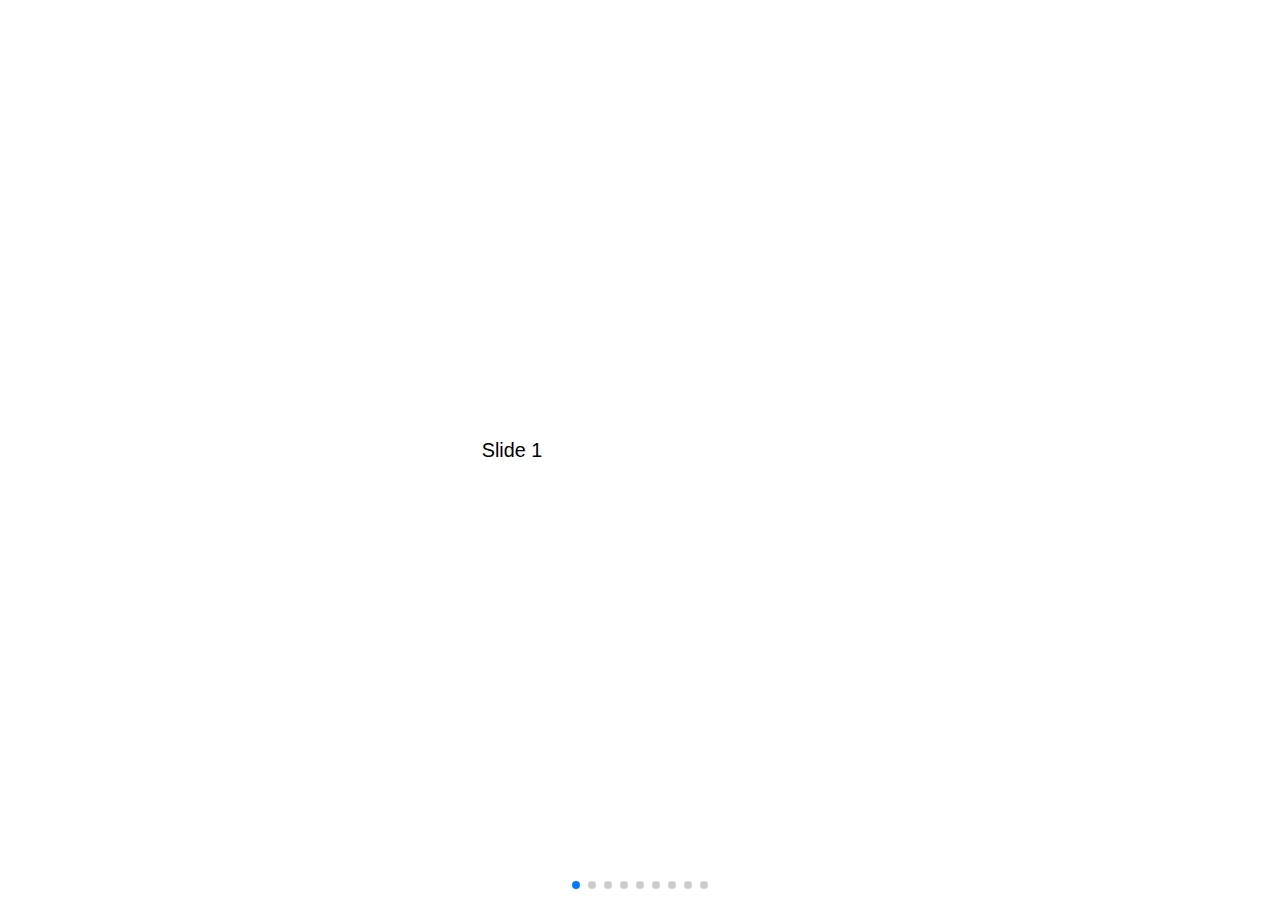
<file: swiper/demo/120-slides-per-view-auto.html>
<!DOCTYPE html>
<html lang="en">

<head>
  <meta charset="utf-8" />
  <title>Swiper demo</title>
  <meta name="viewport" content="width=device-width, initial-scale=1, minimum-scale=1, maximum-scale=1" />
  <!-- Link Swiper's CSS -->
  <link rel="stylesheet" href="../swiper-bundle.min.css" />

  <!-- Demo styles -->
  <style>
    html,
    body {
      position: relative;
      height: 100%;
    }

    body {
      background: #eee;
      font-family: Helvetica Neue, Helvetica, Arial, sans-serif;
      font-size: 14px;
      color: #000;
      margin: 0;
      padding: 0;
    }

    .swiper {
      width: 100%;
      height: 100%;
    }

    .swiper-slide {
      text-align: center;
      font-size: 18px;
      background: #fff;
      display: flex;
      justify-content: center;
      align-items: center;
    }

    .swiper-slide img {
      display: block;
      width: 100%;
      height: 100%;
      object-fit: cover;
    }

    .swiper-slide {
      width: 80%;
    }

    .swiper-slide:nth-child(2n) {
      width: 60%;
    }

    .swiper-slide:nth-child(3n) {
      width: 40%;
    }
  </style>
</head>

<body>
  <!-- Swiper -->
  <div class="swiper mySwiper">
    <div class="swiper-wrapper">
      <div class="swiper-slide">Slide 1</div>
      <div class="swiper-slide">Slide 2</div>
      <div class="swiper-slide">Slide 3</div>
      <div class="swiper-slide">Slide 4</div>
      <div class="swiper-slide">Slide 5</div>
      <div class="swiper-slide">Slide 6</div>
      <div class="swiper-slide">Slide 7</div>
      <div class="swiper-slide">Slide 8</div>
      <div class="swiper-slide">Slide 9</div>
    </div>
    <div class="swiper-pagination"></div>
  </div>

  <!-- Swiper JS -->
  <script src="../swiper-bundle.min.js"></script>

  <!-- Initialize Swiper -->
  <script>
    var swiper = new Swiper(".mySwiper", {
      slidesPerView: "auto",
      spaceBetween: 30,
      pagination: {
        el: ".swiper-pagination",
        clickable: true,
      },
    });
  </script>
</body>

</html>
</file>
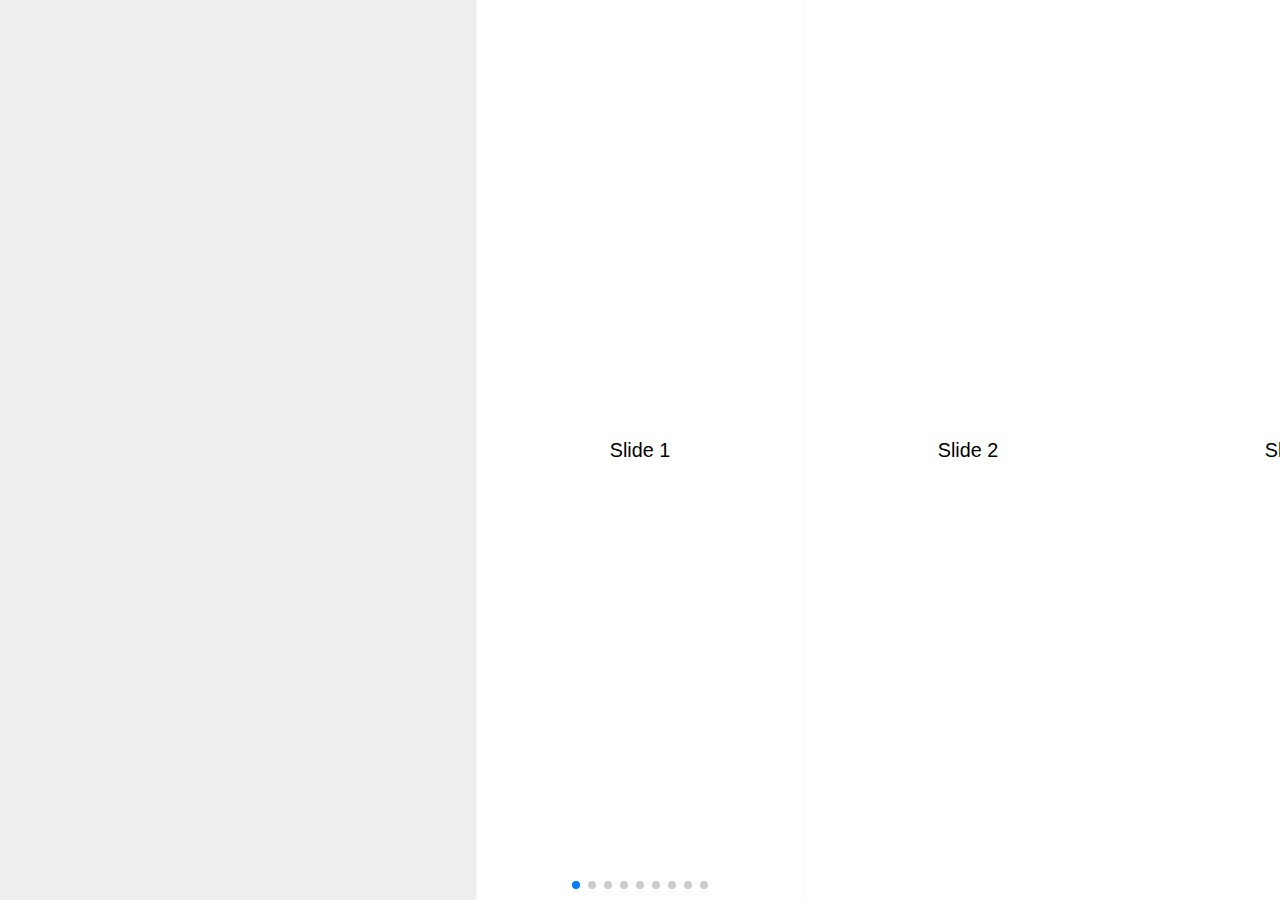
<file: swiper/demo/130-centered.html>
<!DOCTYPE html>
<html lang="en">

<head>
  <meta charset="utf-8" />
  <title>Swiper demo</title>
  <meta name="viewport" content="width=device-width, initial-scale=1, minimum-scale=1, maximum-scale=1" />
  <!-- Link Swiper's CSS -->
  <link rel="stylesheet" href="../swiper-bundle.min.css" />

  <!-- Demo styles -->
  <style>
    html,
    body {
      position: relative;
      height: 100%;
    }

    body {
      background: #eee;
      font-family: Helvetica Neue, Helvetica, Arial, sans-serif;
      font-size: 14px;
      color: #000;
      margin: 0;
      padding: 0;
    }

    .swiper {
      width: 100%;
      height: 100%;
    }

    .swiper-slide {
      text-align: center;
      font-size: 18px;
      background: #fff;
      display: flex;
      justify-content: center;
      align-items: center;
    }

    .swiper-slide img {
      display: block;
      width: 100%;
      height: 100%;
      object-fit: cover;
    }
  </style>
</head>

<body>
  <!-- Swiper -->
  <div class="swiper mySwiper">
    <div class="swiper-wrapper">
      <div class="swiper-slide">Slide 1</div>
      <div class="swiper-slide">Slide 2</div>
      <div class="swiper-slide">Slide 3</div>
      <div class="swiper-slide">Slide 4</div>
      <div class="swiper-slide">Slide 5</div>
      <div class="swiper-slide">Slide 6</div>
      <div class="swiper-slide">Slide 7</div>
      <div class="swiper-slide">Slide 8</div>
      <div class="swiper-slide">Slide 9</div>
    </div>
    <div class="swiper-pagination"></div>
  </div>

  <!-- Swiper JS -->
  <script src="../swiper-bundle.min.js"></script>

  <!-- Initialize Swiper -->
  <script>
    var swiper = new Swiper(".mySwiper", {
      slidesPerView: 4,
      spaceBetween: 30,
      centeredSlides: true,
      pagination: {
        el: ".swiper-pagination",
        clickable: true,
      },
    });
  </script>
</body>

</html>
</file>
